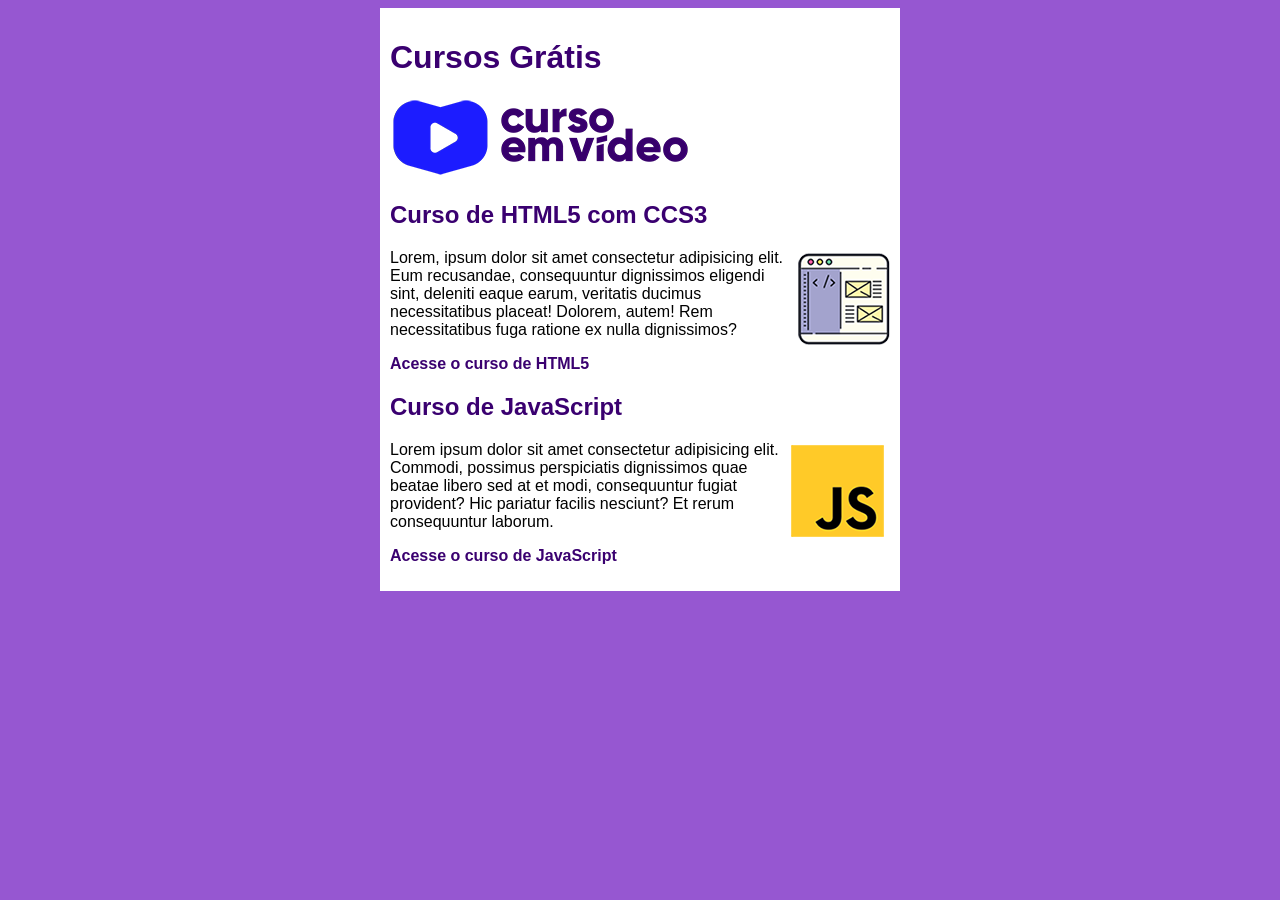
<file: index.html>
<!DOCTYPE html>
<html lang="pt-br">
<head>
    <meta charset="UTF-8">
    <meta name="viewport" content="width=device-width, initial-scale=1.0">
    <title>Curso em Vídeo</title>
    <link rel="stylesheet" href="estilos/style.css">
</head>
<body>
    <main>
        <header>
            <h1>Cursos Grátis</h1>
            <img src="imagens/curso-em-video-cor.png" alt="Curso em Vídeo">

        </header>
        <article>
            <h2>Curso de HTML5 com CCS3</h2>
            <img class="lado" src="imagens/curso-html-css.png" alt="Curso de HTML5">

            <p>Lorem, ipsum dolor sit amet consectetur adipisicing elit. Eum recusandae, consequuntur dignissimos eligendi sint, deleniti eaque earum, veritatis ducimus necessitatibus placeat! Dolorem, autem! Rem necessitatibus fuga ratione ex nulla dignissimos?</p>
            <p><a href="curso-html.html">Acesse o curso de HTML5</a></p>
        </article>

        <article>
            <h2>Curso de JavaScript</h2>
            <img class="lado" src="imagens/curso-javascript.png" alt="Curso de JavaScript">

            <p>Lorem ipsum dolor sit amet consectetur adipisicing elit. Commodi, possimus perspiciatis dignissimos quae beatae libero sed at et modi, consequuntur fugiat provident? Hic pariatur facilis nesciunt? Et rerum consequuntur laborum.</p>
            <p><a href="curso-js.html">Acesse o curso de JavaScript</a></p>
        </article>
    </main>
</body>
</html>
</file>
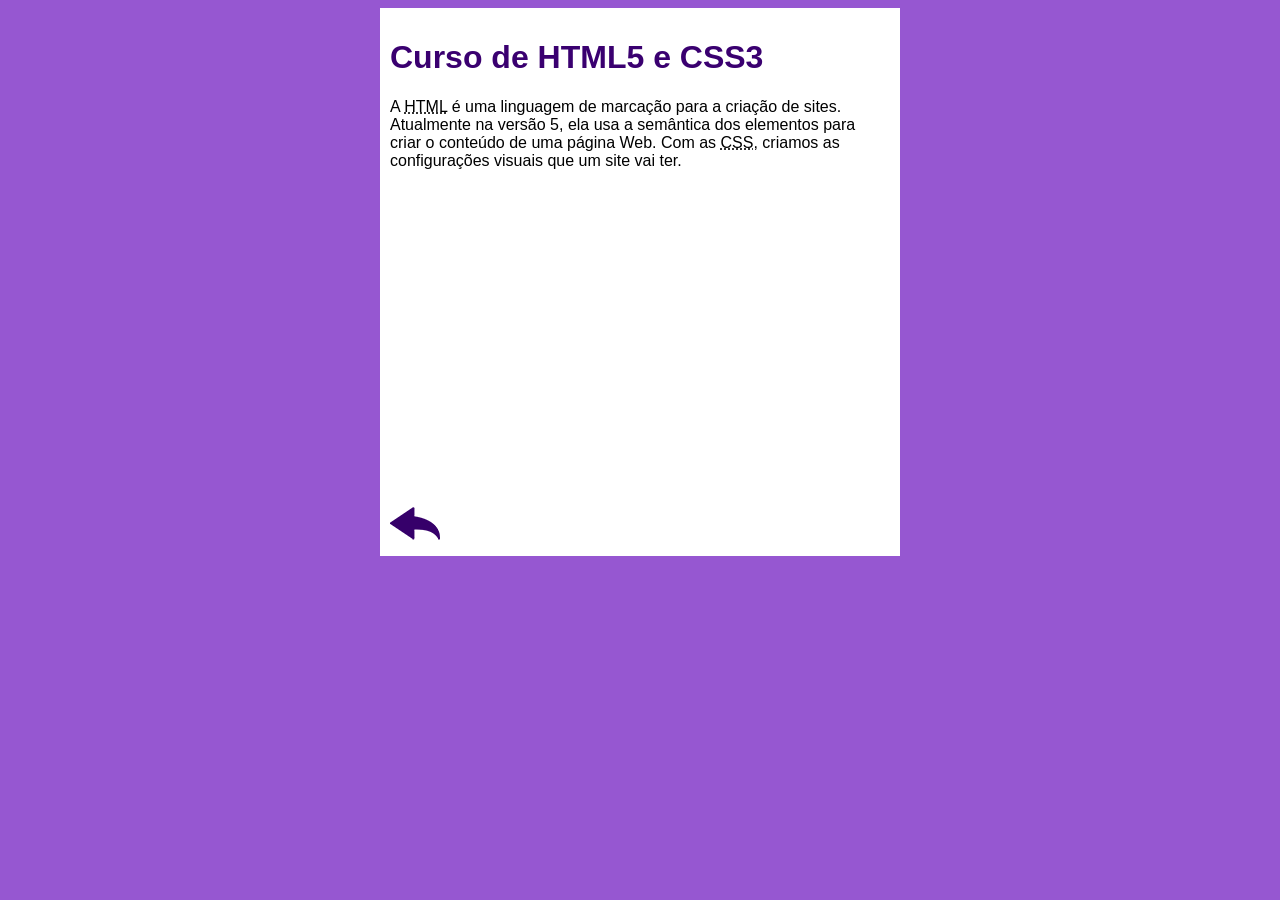
<file: curso-html.html>
<!DOCTYPE html>
<html lang="pt-br">
<head>
    <meta charset="UTF-8">
    <meta name="viewport" content="width=device-width, initial-scale=1.0">
    <title>Curso de HTML</title>
    <link rel="stylesheet" href="estilos/style.css">
</head>
<body>
    <main>
        <header>
            <h1>Curso de HTML5 e CSS3</h1>
        </header>
        <article>
            <p>A <abbr title="HyperText Markup Language">HTML</abbr> é uma linguagem de marcação para a criação de sites. Atualmente na versão 5, ela usa a semântica dos elementos para criar o conteúdo de uma página Web. Com as <abbr title="Cascading Style Sheets">CSS</abbr>, criamos as configurações visuais que um site vai ter.</p>

            <iframe width="560" height="315" src="https://www.youtube.com/embed/riSVzwlSnhw?si=yUnCfQCVus-JjHFM" title="YouTube video player" frameborder="0" allow="accelerometer; autoplay; clipboard-write; encrypted-media; gyroscope; picture-in-picture; web-share" referrerpolicy="strict-origin-when-cross-origin" allowfullscreen></iframe>

            <a href="index.html"><img src="imagens/btn-back.png" alt="Voltar"></a>
            
        </article>
    </main>
</body>
</html>
</file>
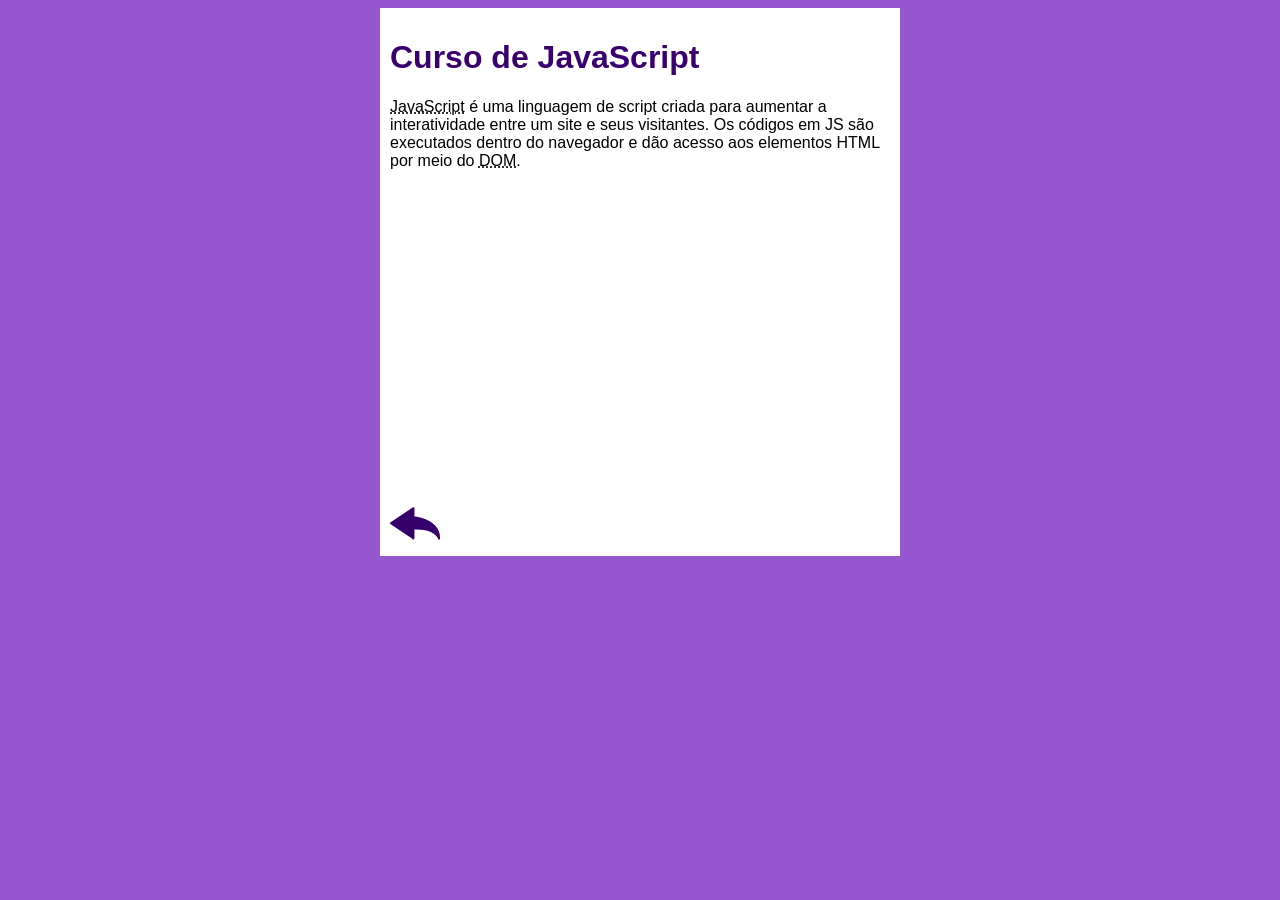
<file: curso-js.html>
<!DOCTYPE html>
<html lang="pt-br">
<head>
    <meta charset="UTF-8">
    <meta name="viewport" content="width=device-width, initial-scale=1.0">
    <title>Curso de JavaScript</title>
    <link rel="stylesheet" href="estilos/style.css">
</head>
<body>
    <main>
        <header>
            <h1>Curso de JavaScript</h1>
        </header>
        <article>
            <p><abbr title="JavaScript">JavaScript</abbr> é uma linguagem de script criada para aumentar a interatividade entre um site e seus visitantes. Os códigos em JS são executados dentro do navegador e dão acesso aos elementos HTML por meio do <abbr title="Document Object Model">DOM</abbr>.</p>

            <iframe width="560" height="315" src="https://www.youtube.com/embed/BXqUH86F-kA" frameborder="0" allow="accelerometer; autoplay; encrypted-media; gyroscope; picture-in-picture" allowfullscreen></iframe>

            <a href="index.html"><img src="imagens/btn-back.png" alt="Voltar"></a>
        </article>
    </main>
</body>
</html>
</file>
<file: estilos/style.css>
* {
    font-family: Arial, Helvetica, sans-serif;
    font-size: 16px;
}

body{
    background-color: rgb(150, 87, 209);
}

main {
    background-color: white;
    width: 500px;
    margin: auto;
    padding: 10px;
    box-shadow: 3px, 3px, 5px, black;
}

h1 {
    font-size: 2em;
    color: rgb(58, 0, 112);
}

h2 {
    font-size: 1.5em;
    color: rgb(58, 0, 112);
}

img.lado {
    float: right;
}

a {
    text-decoration: none;
    font-weight: bold;
    color: rgb(58, 0, 112);
}

a:hover {
    text-decoration: underline;
    color: rgb(26, 26, 255)
}
</file>
